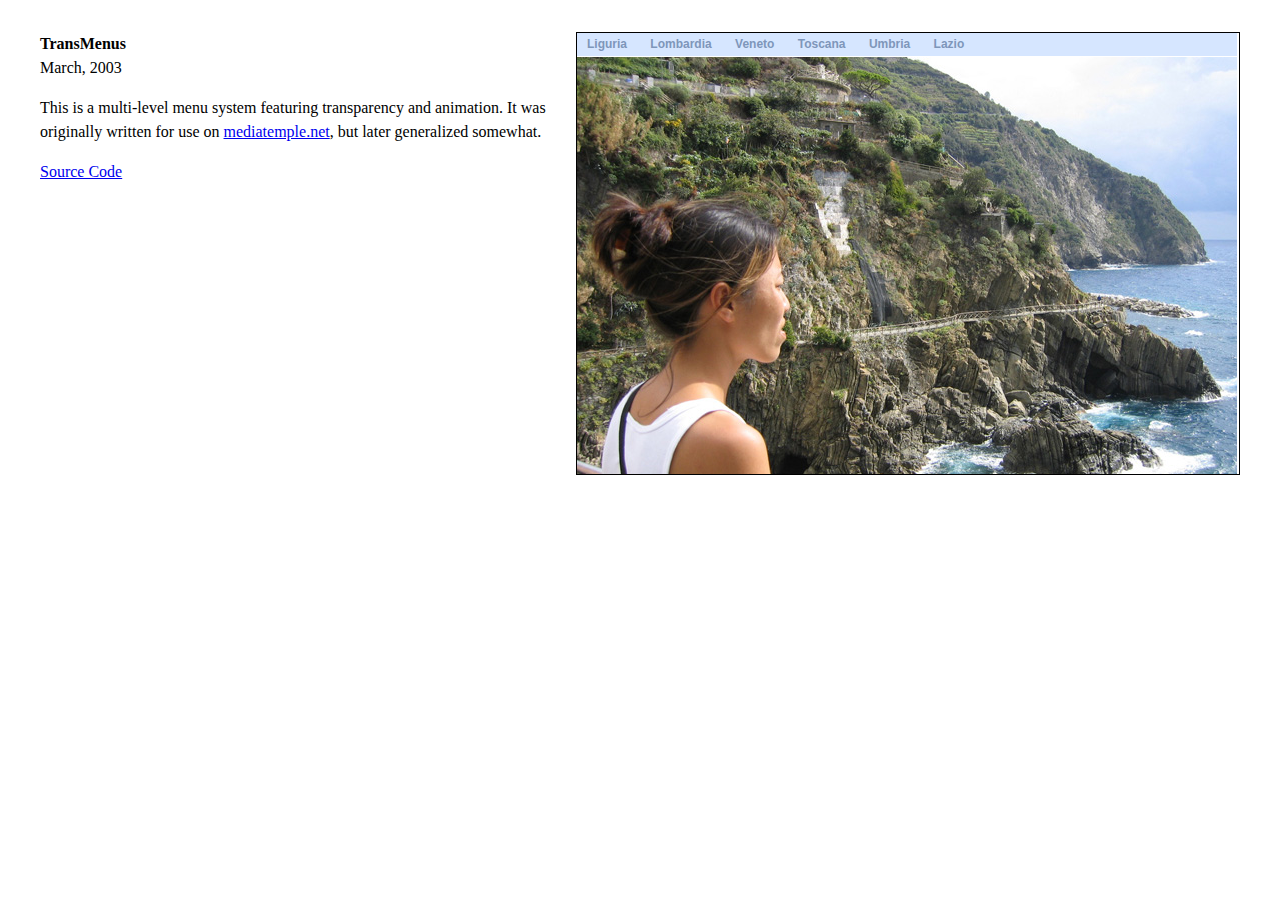
<file: index.html>
<html>
<head>
	<title>TransMenus</title>

	<!-- this is for the layout of this page itself; not transmenus. -->
	<link rel="stylesheet" type="text/css" href="styles.css">

	<!-- these two are required for transmenus to function -->
	<link rel="stylesheet" type="text/css" href="transmenu.css">
	<script language="javascript" src="transmenu.js"></script>

	<script language="javascript">
		function init() {
			//==========================================================================================
			// if supported, initialize TransMenus
			//==========================================================================================
			// Check isSupported() so that menus aren't accidentally sent to non-supporting browsers.
			// This is better than server-side checking because it will also catch browsers which would
			// normally support the menus but have javascript disabled.
			//
			// If supported, call initialize() and then hook whatever image rollover code you need to do
			// to the .onactivate and .ondeactivate events for each menu.
			//==========================================================================================
			if (TransMenu.isSupported()) {
				TransMenu.initialize();

				// hook all the highlight swapping of the main toolbar to menu activation/deactivation
				// instead of simple rollover to get the effect where the button stays hightlit until
				// the menu is closed.
				menu1.onactivate = function() { document.getElementById("liguria").className = "hover"; };
				menu1.ondeactivate = function() { document.getElementById("liguria").className = ""; };

				menu2.onactivate = function() { document.getElementById("lombardia").className = "hover"; };
				menu2.ondeactivate = function() { document.getElementById("lombardia").className = ""; };

				menu3.onactivate = function() { document.getElementById("veneto").className = "hover"; };
				menu3.ondeactivate = function() { document.getElementById("veneto").className = ""; };

				menu4.onactivate = function() { document.getElementById("toscana").className = "hover"; };
				menu4.ondeactivate = function() { document.getElementById("toscana").className = ""; };

				menu5.onactivate = function() { document.getElementById("lazio").className = "hover"; };
				menu5.ondeactivate = function() { document.getElementById("lazio").className = ""; };

				document.getElementById("umbria").onmouseover = function() {
					ms.hideCurrent();
					this.className = "hover";
				}

				document.getElementById("umbria").onmouseout = function() { this.className = ""; }
			}
		}
	</script>
</head>

<body bgcolor="white" onload="init()">
	<div id="banner"></div>
	<div id="content">
		<div id="wrap">
			<div id="menu">
				<a id="liguria" href="#">Liguria</a>
				<a id="lombardia" href="#">Lombardia</a>
				<a id="veneto" href="#">Veneto</a>
				<a id="toscana" href="#">Toscana</a>
				<a id="umbria" href="#">Umbria</a>
				<a id="lazio" href="#">Lazio</a>
			</div>

			<img id="img" src="img/bkgd.jpg" width="660" height="417">
		</div>

		<div id="left">
		<p><b>TransMenus</b><br>March, 2003
                <p>This is a multi-level menu system featuring transparency and animation. It was
                originally written for use on <a href="http://www.mediatemple.net">mediatemple.net</a>, but later
                generalized somewhat.
                <p><a href="https://github.com/aboodman/transmenus">Source Code</a>
		</div>
	</div>

	<script language="javascript">
	// set up drop downs anywhere in the body of the page. I think the bottom of the page is better.. 
	// but you can experiment with effect on loadtime.
	if (TransMenu.isSupported()) {

		//==================================================================================================
		// create a set of dropdowns
		//==================================================================================================
		// the first param should always be down, as it is here
		//
		// The second and third param are the top and left offset positions of the menus from their actuators
		// respectively. To make a menu appear a little to the left and bottom of an actuator, you could use
		// something like -5, 5
		//
		// The last parameter can be .topLeft, .bottomLeft, .topRight, or .bottomRight to inidicate the corner
		// of the actuator from which to measure the offset positions above. Here we are saying we want the 
		// menu to appear directly below the bottom left corner of the actuator
		//==================================================================================================
		var ms = new TransMenuSet(TransMenu.direction.down, 1, 0, TransMenu.reference.bottomLeft);

		//==================================================================================================
		// create a dropdown menu
		//==================================================================================================
		// the first parameter should be the HTML element which will act actuator for the menu
		//==================================================================================================
		var menu1 = ms.addMenu(document.getElementById("liguria"));
		menu1.addItem("Ventimiglia", "http://youngpup.net/italy/photos/ventimiglia/thumb/102_0261.jpg"); 
		menu1.addItem("Cinque Terre", ""); // send no URL if nothing should happen onclick

		var submenu0 = menu1.addMenu(menu1.items[1]);
		submenu0.addItem("Monterosso", "http://youngpup.net/italy/photos/cinqueterre/104_0458.jpg");
		submenu0.addItem("Manorola", "http://youngpup.net/italy/photos/cinqueterre/thumb/104_0474.jpg");
		submenu0.addItem("Corniglia", "http://youngpup.net/italy/photos/cinqueterre/104_0472.jpg");
		submenu0.addItem("Rio Maggiore", "http://youngpup.net/italy/photos/cinqueterre/105_0522.jpg");
		submenu0.addItem("Vernazza", "");
		submenu0.addItem("Apartment", "");
		submenu0.addItem("Via del Amore", "");
		submenu0.addItem("Rocky beach", "");
		submenu0.addItem("Swimming hole", "");

    var submenu00 = submenu0.addMenu(submenu0.items[0]);
    submenu00.addItem("foo");
    submenu00.addItem("bar");
		//==================================================================================================

		//==================================================================================================
		var menu2 = ms.addMenu(document.getElementById("lombardia"));
		menu2.addItem("Milano", "");

		var submenu1 = menu2.addMenu(menu2.items[0]);
		submenu1.addItem("Galeria", "");
		submenu1.addItem("Duomo", "");
		submenu1.addItem("Castle", "");
		//==================================================================================================

		//==================================================================================================
		var menu3 = ms.addMenu(document.getElementById("veneto"));
		menu3.addItem("Verona");
		menu3.addItem("Venezia");

		var submenu2 = menu3.addMenu(menu3.items[0]);
		var submenu3 = menu3.addMenu(menu3.items[1]);

		submenu2.addItem("Hostel", "");
		submenu2.addItem("Piazza Erba", "");
		submenu2.addItem("Castle", "");
		submenu2.addItem("Arena", "");

		submenu3.addItem("Piazza San Marco", "");
		submenu3.addItem("Lagoon", "");
		submenu3.addItem("Hotel", "");
		submenu3.addItem("Chichetti", "");
		submenu3.addItem("Doge's Palace", "");
		//==================================================================================================

		//==================================================================================================
		var menu4 = ms.addMenu(document.getElementById("toscana"));
		menu4.addItem("Florence", "");
		menu4.addItem("Sienna", "");
		menu4.addItem("Montelicino", "");
		menu4.addItem("Orvieto", "");

		var submenu4 = menu4.addMenu(menu4.items[0]);
		var submenu5 = menu4.addMenu(menu4.items[1]);

		submenu4.addItem("Hostile", "");
		submenu4.addItem("Duomo", "");
		submenu4.addItem("Pitti Palace", "");
		submenu4.addItem("Ponte Vecchio", "");

		submenu5.addItem("Il Campo", "");
		submenu5.addItem("Roman Center", "");
		submenu5.addItem("Duomo", "");
		//==================================================================================================

		//==================================================================================================
		var menu5 = ms.addMenu(document.getElementById("lazio"));
		menu5.addItem("Roma", "");

		var submenu6 = menu5.addMenu(menu5.items[0]);
		submenu6.addItem("Appian Way", "");
		submenu6.addItem("Trastevere", "");
		submenu6.addItem("Pantheon", "");
		submenu6.addItem("Palantine Hill", "");
		submenu6.addItem("Colloseum", "");
		submenu6.addItem("Forum", "");
		submenu6.addItem("Trevi Fountain", "");
		submenu6.addItem("St. Peter's", "");
		submenu6.addItem("Vatican Museum", "");
		//==================================================================================================

		//==================================================================================================
		// write drop downs into page
		//==================================================================================================
		// this method writes all the HTML for the menus into the page with document.write(). It must be
		// called within the body of the HTML page.
		//==================================================================================================
		TransMenu.renderAll();
	}
	</script>
</body>

</html>
</file>
<file: styles.css>
body {
    font-family:georgia;
    margin:2em 2.5em;
    line-height: 1.5em;
    }
a {
    cursor:pointer;
    }
#wrap {
    border:1px solid black;
    float:right;
    width:662px;
    margin-left:1em;
    }
.item {
    font-family:arial;
    font-size:12px;
    cursor:default;
    }
#menu {
    font-size:12px;
    font-family:arial;
    line-height:1.25em;
    background:#D6E6FF;
    border-bottom:1px solid white;
    padding:4px 0;
    width:660px;
    }
#menu a {
    padding:4px 10px;
    text-decoration:none;
    font-weight:bold;
    color:#7E96BA;
    }
#menu a.hover {
    background:#F4F9FF;
    }
#menu span {
    display:none;
    }
#img {
    vertical-align:bottom;
    }

#subnav {
    font-size:10px;
    margin-bottom:2em;
    }
#subnav a {
    color:#FB3B00;
    margin-right:1em;
    }
#subnav span {
    color:silver;
    margin-right:1em;
    }
</file>
<file: transmenu.css>
/* this is the clipping region for the menu. it's width and height get set by script, depending on the size of the items table */
.transMenu {
	position:absolute;
	overflow:hidden;
	left:-1000px;
	top:-1000px;
	}

/* this is the main container for the menu itself. it's width and height get set by script, depending on the size of the items table */
.transMenu .content {
	position:absolute;
	}

/* this table comprises all menu items. each TR is one item. It is relatively positioned so that the shadow and background transparent divs can be positioned underneath it */
.transMenu .items {
	position:relative;
	left:0px; top:0px;
	z-index:2;
	}

.transMenu.top .items {
	border-top:none;
	}

/* each TR.item is one menu item */
.transMenu .item {
    color:#336;
	}

/* this DIV is the semi-transparent white background of each menu. the -moz-opacity is a proprietary way to get transparency in mozilla, the filter is for IE/windows 5.0+. */
/* we set the background color in script because ie mac does not use it; that browser only uses a semi-transparent white PNG that the spacer gif inside this DIV is replaced by */
.transMenu .background {
	position:absolute;
	left:0px; top:0px;
	z-index:1;
	-moz-opacity:.8;
	opacity:.8;
	filter:alpha(opacity=80);
	}

/* same concept as .background, but this is the sliver of shadow on the right of the menu. It's left, height, and background are set by script. In IE5/mac, it uses a PNG */
.transMenu .shadowRight {
	position:absolute;
	z-index:3;
	top:3px; width:2px;
	-moz-opacity:.4;
	opacity:.4;
	filter:alpha(opacity=40);
	}

/* same concept as .background, but this is the sliver of shadow on the bottom of the menu. It's top, width, and background are set by script. In IE5/mac, it uses a PNG */
.transMenu .shadowBottom {
	position:absolute;
	z-index:1;
	left:3px; height:2px;
	-moz-opacity:.4;
	opacity:.4;
	filter:alpha(opacity=40);
	}

/* this is the class that is used when the mouse is over an item. script sets the row to this class when required. */
.transMenu .item.hover {
	background:#fdfdfd;
	color:black;
	}

/* this is either the dingbat that indicates there is a submenu, or a spacer gif in it's place. We give it extra margin to create some space between the text and the dingbat */
.transMenu .item img {
	margin-left:10px;
	}
</file>
